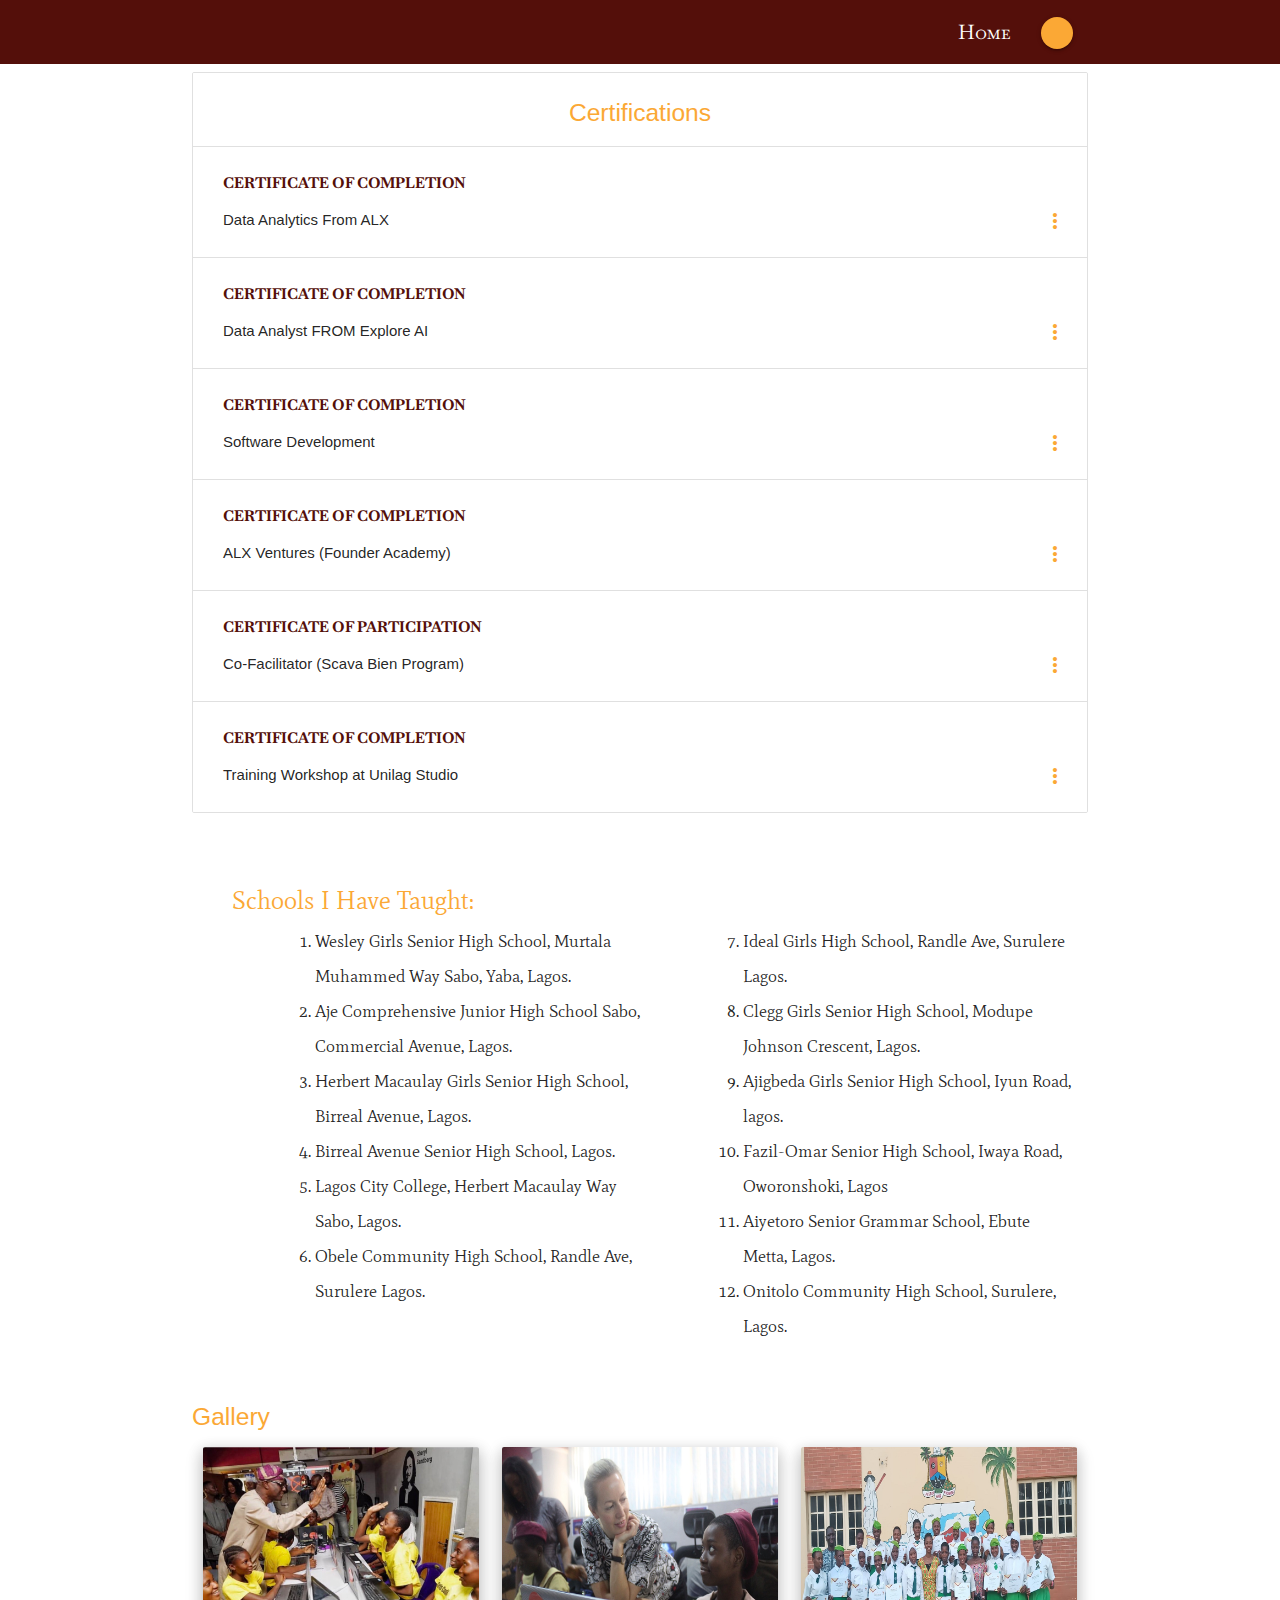
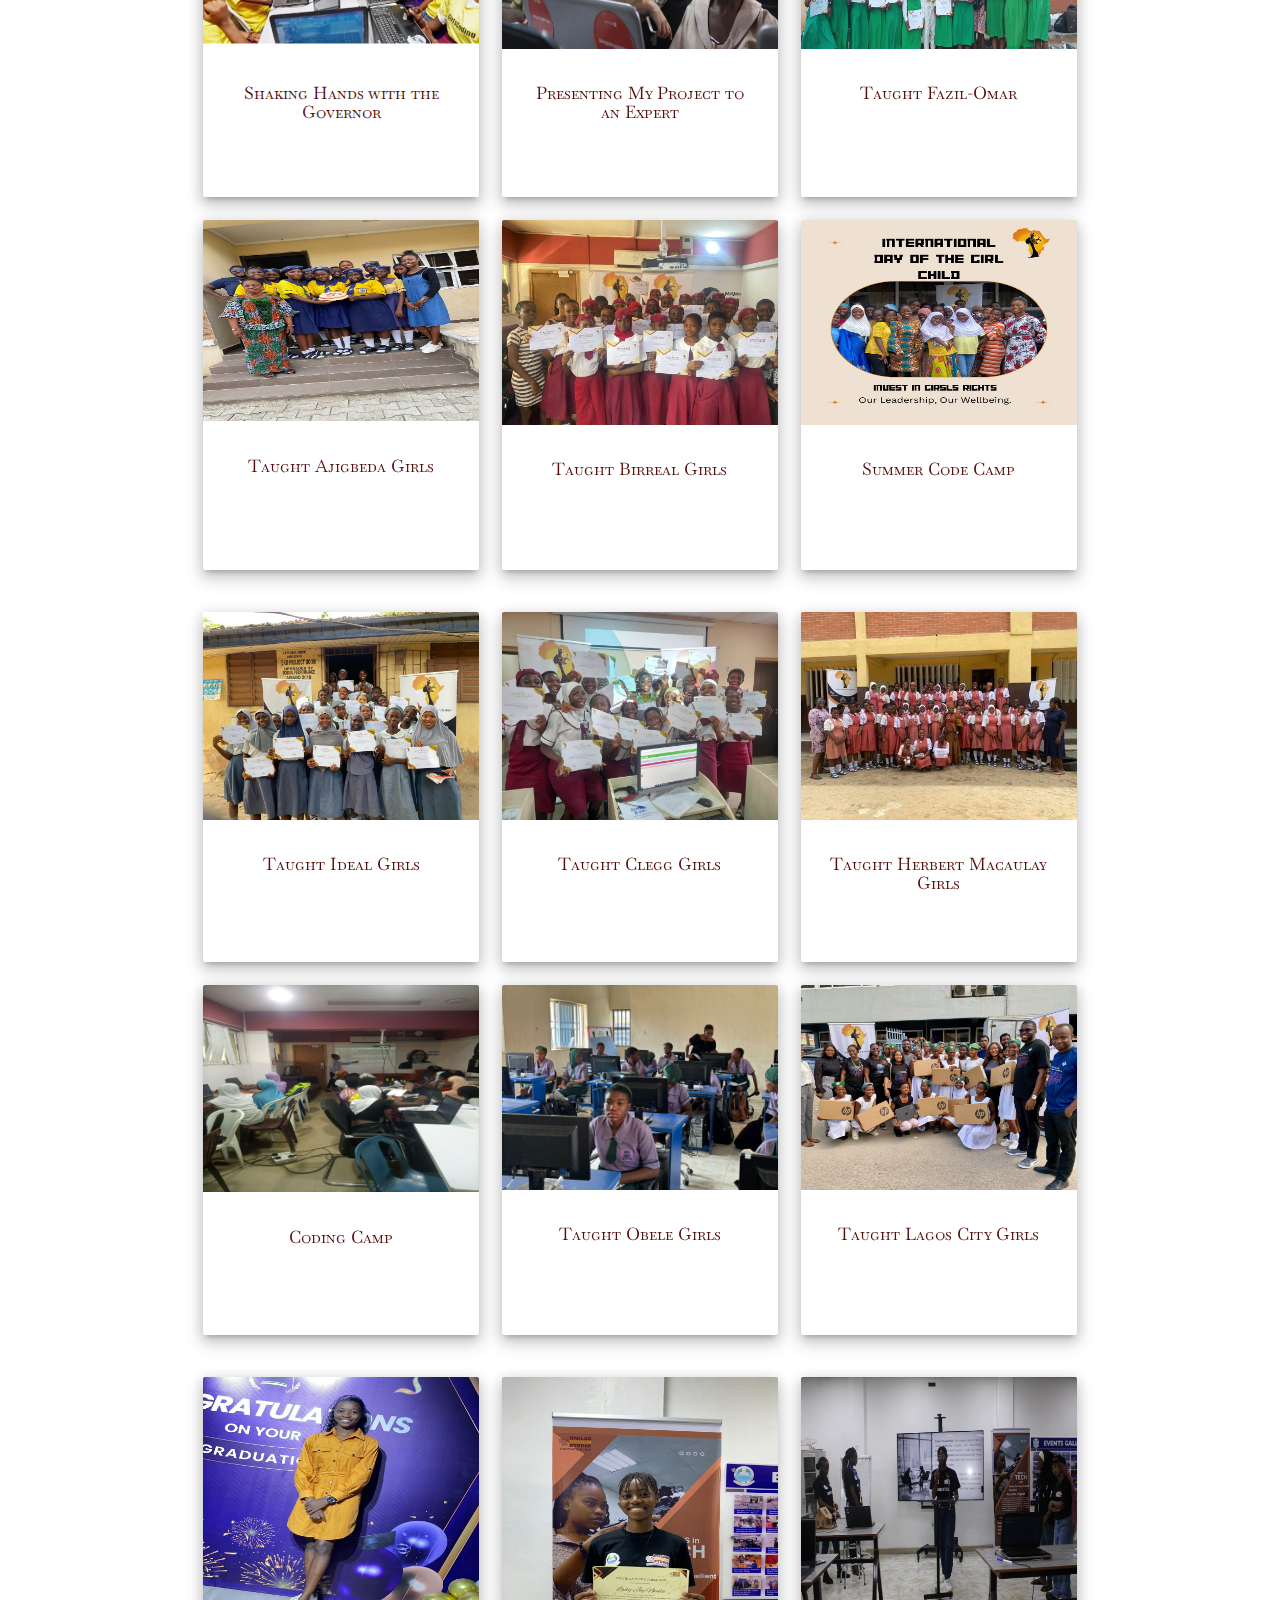
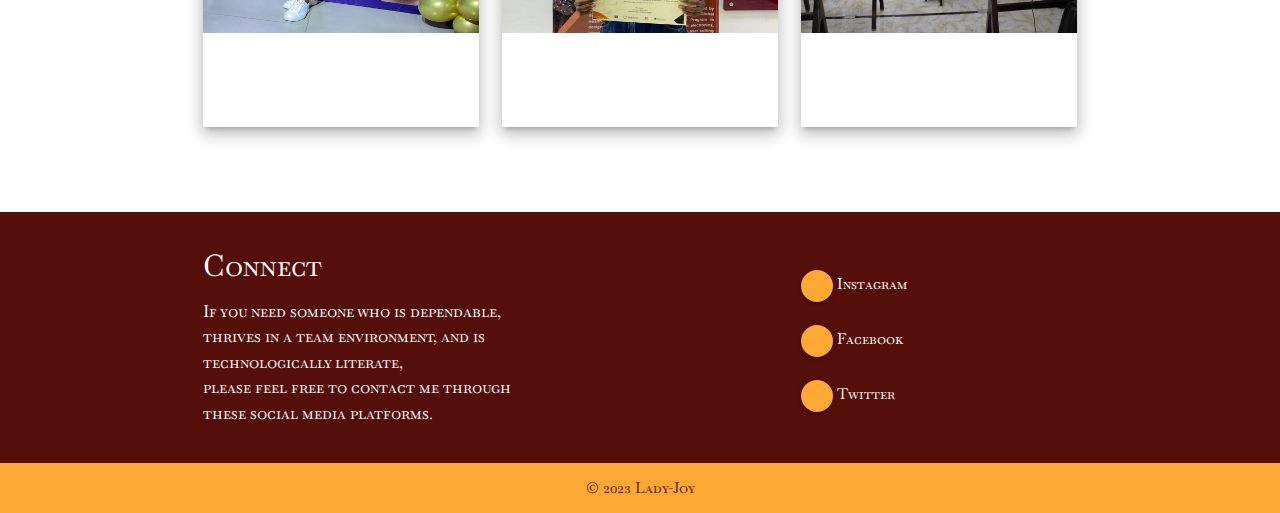
<file: home.html>
<!DOCTYPE html>
<html lang="en">
<head>
    <meta charset="UTF-8">
    <meta name="viewport" content="width=device-width, initial-scale=1.0">
    <title>More</title>
   
    <link rel="preconnect" href="https://fonts.googleapis.com">
    <link href="https://fonts.googleapis.com/icon?family=Material+Icons" rel="stylesheet">
    <link rel="stylesheet" href="https://use.fontawesome.com/releases/v5.0.13/css/all.css" integrity="sha384-DNOHZ68U8hZfKXOrtjWvjxusGo9WQnrNx2sqG0tfsghAvtVlRW3tvkXWZh58N9jp" crossorigin="anonymous">
    <link rel="stylesheet" href="css/materialize.min.css">
<link rel="preconnect" href="https://fonts.googleapis.com">
<link rel="preconnect" href="https://fonts.gstatic.com" crossorigin>
<link href="https://fonts.googleapis.com/css2?family=Baskervville+SC&display=swap" rel="stylesheet">

<link rel="preconnect" href="https://fonts.googleapis.com">
<link rel="preconnect" href="https://fonts.gstatic.com" crossorigin>
<link href="https://fonts.googleapis.com/css2?family=Baskervville+SC&family=Mate:ital@0;1&display=swap" rel="stylesheet">
    <link rel="stylesheet" href="style.css">
    <style>
        .material-icons{
            color:#FBA835;
        }
    </style>
</head>
<body>
  <section id="home">
        <header>
          <div class="scrollspy">
          <div class="navbar-fixed">
                <nav class="z-depth-0" style="background-color: #540F0A">
                    <div class="container">
                      <a href="#!" class="sidenav-trigger" data-target="side"><i class="material-icons" style="color:#FBA835">menu</i></a>
                      <ul class="right hide-on-med-and-down">
                          <li><a href="index.html" style="font-size: 20px;"> Home</a></li>
                          <li><a href="https://www.linkedin.com/in/lady-joy-nwala-67937721b/" target="_blank" class="tooltipped btn-floating btn-small" style="background-color:#FBA835" data-position="bottom" data-tooltip="Linkedin">
                            <i class="fab fa-linkedin"></i></a></li>
                      </ul>
                  </div>
                </div>
              </nav>
              <ul class="sidenav" id="side" style="background-color: #FBA835;">
                  <li><a href="index.html" class="white-text" style="font-size: 18px;"> Home</a></li>
                  <li><a href="https://www.linkedin.com/in/lady-joy-nwala-67937721b/" target="_blank" class="tooltipped btn-medium" style="color: #540F0A" data-position="bottom" data-tooltip="Linkedin">
                    <i class="fab fa-linkedin small"></i></a></li>
              </ul>
            </div>
        </header>
        </section>

        <div class="container">
            <div class="row">
                <!-- <div class="carousel">
                    <a class="carousel-item responsive-img"  ><img src="img/cert.jpg"></a>
                    <a class="carousel-item responsive-img"  ><img src="img/cer.png"></a>
                    <a class="carousel-item responsive-img"  ><img src="img/world.jpg"></a>
                    <a class="carousel-item responsive-img"  ><img src="img/x.jpg"></a>
                    <a class="carousel-item responsive-img"  ><img src="img/youth.jpg"></a>
                  </div> -->

                  <ul class="collection with-header">
                    <li class="collection-header"><h5 class="center-align">Certifications</h5></li>
                    <li class="collection-item">
                        <p style="color: #540F0A;
                        height: auto;
                        font-family: Baskervville SC, serif;
                        font-weight: 400;
                        font-style: normal;"><b>CERTIFICATE OF COMPLETION</b></p>
                        <p>Data Analytics From ALX
                         <a href="#skin" class="secondary-content modal-trigger"><i class="material-icons burgundy-text">more_vert</i></a></p>
                          
                    </li>
                    <li class="collection-item">
                        <p style="color: #540F0A;
                        height: auto;
                        font-family: Baskervville SC, serif;
                        font-weight: 400;
                        font-style: normal;"><b>CERTIFICATE OF COMPLETION</b></p>
                        <p>Data Analyst FROM Explore AI
                        <a href="#steroid" class="secondary-content modal-trigger"><i class="material-icons burgundy-text">more_vert</i></a></p>
                     </li>
                     <li class="collection-item">
                        <p style="color: #540F0A;
                        height: auto;
                        font-family: Baskervville SC, serif;
                        font-weight: 400;
                        font-style: normal;"><b>CERTIFICATE OF COMPLETION</b></p>
                        <p>Software Development
                        <a href="#soft" class="secondary-content modal-trigger"><i class="material-icons burgundy-text">more_vert</i></a></p>
                    </li>
                    <li class="collection-item">
                        <p style="color: #540F0A;
                        height: auto;
                        font-family: Baskervville SC, serif;
                        font-weight: 400;
                        font-style: normal;"><b>CERTIFICATE OF COMPLETION</b></p>
                        <p>ALX Ventures (Founder Academy)
                        <a href="#der" class="secondary-content modal-trigger"><i class="material-icons burgundy-text">more_vert</i></a></p>
                    </li>
                    <li class="collection-item">
                        <p style="color: #540F0A;
                        height: auto;
                        font-family: Baskervville SC, serif;
                        font-weight: 400;
                        font-style: normal;"><b>CERTIFICATE OF PARTICIPATION</b></p>
                        <p>Co-Facilitator (Scava Bien Program)
                            <a href="#neph" class="secondary-content modal-trigger"><i class="material-icons burgundy-text">more_vert</i></a> </p>
                    </li>
                    <li class="collection-item">
                        <p style="color: #540F0A;
                        height: auto;
                        font-family: Baskervville SC, serif;
                        font-weight: 400;
                        font-style: normal;"><b>CERTIFICATE OF COMPLETION</b></p>
                        <p>Training Workshop at Unilag Studio 
                        <a href="#exo" class="secondary-content modal-trigger"><i class="material-icons burgundy-text">more_vert</i></a></p>
                    </li>

            </ul>
            </div>
        </div>
        <div class="modal" id="skin">
            <i class="burgundy-text modal-close right material-icons" style="padding: 10px;">close</i>
            <div class="modal-content">
                 <img src="img/cert.jpg" class="responsive-img materialboxed" alt="">
            </div>
        </div>
        <div class="modal" id="steroid">
             <i class="burgundy-text modal-close right material-icons" style="padding: 10px;">close</i>
             <div class="modal-content">
                <img src="img/data.jpg" alt="" class="responsive-img materialboxed">
             </div>
         </div>
         <div class="modal" id="der">
             <i class="burgundy-text modal-close right material-icons" style="padding: 10px;">close</i>
             <div class="modal-content">
                <img src="img/founder.jpg" class="responsive-img materialboxed" alt="">
             </div>
         </div>
             <div class="modal" id="neph">
                 <i class="burgundy-text modal-close right material-icons" style="padding: 10px;">close</i>
                 <div class="modal-content">
                     <img src="img/bien.jpg" class="responsive-img materialboxed" alt="">
                 </div>
             </div>
             <div class="modal" id="exo">
                 <i class="burgundy-text modal-close right material-icons" style="padding: 10px;">close</i>
                 <div class="modal-content">
                     <img src="img/soft.jpg" alt="" class="responsive-img materialboxed">
                 </div>
             </div>
             <div class="modal" id="soft">
                <i class="burgundy-text modal-close right material-icons" style="padding: 10px;">close</i>
                <div class="modal-content">
                    <img src="img/unilag.jpg" alt="" class="responsive-img materialboxed">
                </div>
            </div>
            <br>

            <div class="container">
                <div class="row" style="line-height: 35px; font-family: Mate, serif;
                font-weight: 400;
                font-style: normal; font-size: 17px;">
                    <ol>
               <h5> Schools I Have Taught: </h5>
         
                <div class="col l5 m5 offset-l1 s12">
                    <li>Wesley Girls Senior High School, Murtala Muhammed Way Sabo, Yaba, Lagos.</li>
   <li> Aje Comprehensive Junior High School Sabo, Commercial Avenue, Lagos.</li>
    <li>Herbert Macaulay Girls Senior High School, Birreal Avenue, Lagos.</li>
   <li> Birreal Avenue Senior High School, Lagos.</li>
    <li>Lagos City College, Herbert Macaulay Way Sabo, Lagos.</li>
    <li>Obele Community High School, Randle Ave, Surulere Lagos.</li>
                </div>
                <div class="col l5 m5 s12 offset-l1">
                    <li>Ideal Girls High School, Randle Ave, Surulere Lagos.</li>
   <li> Clegg Girls Senior High School, Modupe Johnson Crescent, Lagos.</li>
    <li>Ajigbeda Girls Senior High School, Iyun Road, lagos.</li>
   <li> Fazil-Omar Senior High School, Iwaya Road, Oworonshoki, Lagos</li>
    <li>Aiyetoro Senior Grammar School, Ebute Metta, Lagos.</li>
    <li>Onitolo Community High School, Surulere, Lagos.</li>
                </div>
            </ol>
            </div>
   
        </div>
    </br>
        <div class="container" style="padding-bottom: 50px;">
            <h5>Gallery</h5>
            <div class="row" style="color: #540F0A;
            height: auto;
            font-family: Baskervville SC, serif;
            font-weight: 400;
            font-style: normal;">

                <div class="col s12 m6 l4">
                    <div class="card z-depth-3 hoverable">
                        <div class="card-image">
                            <img class="responsive-img materialboxed" src="img/gov.jpg" alt="">
                        </div>
                        <div class="card-content">
                            <h6 class="center-align">Shaking Hands with the Governor</h6>
                        </div>
                    </div>
                </div>
                <div class="col s12 m6 l4">
                    <div class="card z-depth-3 hoverable">
                        <div class="card-image">
                            <img class="responsive-img materialboxed" src="img/code.jpg" alt="">
                        </div>
                        <div class="card-content">
                            <h6 class="center-align">Presenting My Project to an Expert</h6>
                        </div>
                    </div>
                </div>
                 <div class="col s12 m6 l4">
                    <div class="card z-depth-3 hoverable">
                        <div class="card-image">
                            <img class="responsive-img materialboxed" src="img/fazil.jfif" alt="">
                        </div>
                        <div class="card-content">
                            <h6 class="center-align">Taught Fazil-Omar</h6>
                        </div>
                    </div>
                </div>
                <br><br><br>
                 <div class="col s12 m6 l4">
                    <div class="card z-depth-3 hoverable">
                        <div class="card-image">
                            <img class="responsive-img materialboxed" src="img/aji.jfif" alt="">
                        </div>
                        <div class="card-content">
                            <h6 class="center-align">Taught Ajigbeda Girls</h6>
                        </div>
                    </div>
                </div>
                 <div class="col s12 m6 l4">
                    <div class="card hoverable z-depth-3">
                        <div class="card-image">
                            <img class=" materialboxed" src="img/birreal.jfif" alt="" height="205px">
                        </div>
                        <div class="card-content">
                            <h6 class="center-align">Taught Birreal Girls</h6>
                        </div>
                    </div>
                </div>
                <div class="col s12 m6 l4">
                    <div class="card hoverable z-depth-3">
                        <div class="card-image">
                            <img class=" materialboxed" src="img/summer camp.jfif" alt="" height="205px">
                        </div>
                        <div class="card-content">
                            <h6 class="center-align">Summer Code Camp</h6>
                        </div>
                    </div>
    
        </div>
            </div>

            <div class="row" style="color: #540F0A;
            height: auto;
            font-family: Baskervville SC, serif;
            font-weight: 400;
            font-style: normal;">

                <div class="col s12 m6 l4">
                    <div class="card z-depth-3 hoverable">
                        <div class="card-image">
                            <img class="responsive-img materialboxed" src="img/idea.jpg" alt="">
                        </div>
                        <div class="card-content">
                            <h6 class="center-align">Taught Ideal Girls</h6>
                        </div>
                    </div>
                </div>
                <div class="col s12 m6 l4">
                    <div class="card z-depth-3 hoverable">
                        <div class="card-image">
                            <img class="responsive-img materialboxed" src="img/clegg.jfif" alt="">
                        </div>
                        <div class="card-content">
                            <h6 class="center-align">Taught Clegg Girls</h6>
                        </div>
                    </div>
                </div>
                 <div class="col s12 m6 l4">
                    <div class="card z-depth-3 hoverable">
                        <div class="card-image">
                            <img class="responsive-img materialboxed" src="img/herbert.jfif" alt="">
                        </div>
                        <div class="card-content">
                            <h6 class="center-align">Taught Herbert Macaulay Girls</h6>
                        </div>
                    </div>
                </div>
                 <div class="col s12 m6 l4">
                    <div class="card z-depth-3 hoverable">
                        <div class="card-image">
                            <img class="responsive-img materialboxed" src="img/lol.jpg" alt="">
                        </div>
                        <div class="card-content">
                            <h6 class="center-align">Coding Camp</h6>
                        </div>
                    </div>
                </div>
                 <div class="col s12 m6 l4">
                    <div class="card hoverable z-depth-3">
                        <div class="card-image">
                            <img class=" materialboxed" src="img/obele.jpg" alt="" height="205px">
                        </div>
                        <div class="card-content">
                            <h6 class="center-align">Taught Obele Girls</h6>
                        </div>
                    </div>
                </div>
                <div class="col s12 m6 l4">
                    <div class="card hoverable z-depth-3">
                        <div class="card-image">
                            <img class=" materialboxed" src="img/lagos.jpg" alt="" height="205px">
                        </div>
                        <div class="card-content">
                            <h6 class="center-align">Taught Lagos City Girls</h6>
                        </div>
                    </div>
    
        </div>
            </div>

            <div class="row" style="color: #540F0A;
            height: auto;
            font-family: Baskervville SC, serif;
            font-weight: 400;
            font-style: normal;">

                <div class="col s12 m6 l4">
                    <div class="card z-depth-3 hoverable">
                        <div class="card-image">
                            <img class="responsive-img materialboxed" src="img/lady.jfif" alt="">
                        </div>
                    </div>
                </div>
                <div class="col s12 m6 l4">
                    <div class="card z-depth-3 hoverable">
                        <div class="card-image">
                            <img class="responsive-img materialboxed" src="img/unilag.jfif" alt="">
                        </div>
                    </div>
                </div>
                 <div class="col s12 m6 l4">
                    <div class="card z-depth-3 hoverable">
                        <div class="card-image">
                            <img class="responsive-img materialboxed" src="img/speaker.jfif" alt="">
                        </div>
                    </div>
                </div>
                 
    </div>
        </div>
</div>
       <!-- footer -->
  <footer class="page-footer" style="background-color: #540F0A; font-family: Baskervville SC, serif;
  font-weight: 400;
  font-style: normal;">
    <div class="container">
      <div class="row">
        <div class="col l5 s12">
          
          <h5 class="white-text" style="font-size: 30px !important">Connect</h5>
          <p style="font-size: 17px !important">If you need someone who is dependable, thrives in a team environment, and is technologically literate, <br>please feel free to contact me through these social media platforms.</p>
        </div>
        <div class="col l4 offset-l3 s12"><br>
          
          <ul>
            <li><a href="https://www.instagram.com/lady_joy_nwala/" target ="_blank" class=" btn-floating btn-small "style="background-color:#FBA835" data-position="bottom" data-tooltip="Instagram"> 
              <i class="fab fa-instagram"></i>
            </a>   Instagram</li><br>
            <li><a href="https://www.facebook.com/ladyjoy.nwala.3/" target ="_blank" class=" btn-floating btn-small" style="background-color:#FBA835" data-position="bottom" data-tooltip="Facebook">
              <i class="fab fa-facebook"></i>
            </a>   Facebook</li><br>
            <li><a href="https://twitter.com/Chizaram3333" class=" btn-floating btn-small "style="background-color:#FBA835" target ="_blank" data-position="bottom" data-tooltip="twitter">
              <i class="fab fa-twitter"></i>
            </a>   Twitter</li>
          </ul>
        </div>
      </div>
    </div>
    <div class="footer-copyright" style="background-color:#FBA835; color:#540F0A">
      <div class="container center-align">&copy; 2023 Lady-Joy</div>
    </div>
  </footer>

    <script src="js/jquery.js"></script>
    <script src="js/materialize.min.js"></script>
    <script>
        $(document).ready(function(){
            $('.sidenav').sidenav();
            $('.materialboxed').materialbox();
            $('.parallax').parallax();
            $('.tabs').tabs();
            $('.datepicker').datepicker({
                disableWeekends: true,
                yearRange: 1
            });
            $('.tooltipped').tooltip();
            $('.scrollspy').scrollSpy();
            $('.slider').slider(); 
            $('.tap-target').tapTarget();
            $('.collapsible').collapsible();
            $('.modal').modal();
            $('.carousel').carousel();
        });
    </script>


<script src="js/jquery.js"></script>
<script src="js/materialize.min.js"></script>
</body>
</html>
</file>
<file: style.css>
.daa {
    height: 500px;
}
.prob{
    color:#FBA835 !important;
}
.flow-text{
    color: white;
}

.progress .determinate {
    background-color: #FBA835 !important;
}
#home {
    background-color: #540F0A;
    height: auto;
    font-family: "Baskervville SC", serif;
    font-weight: 400;
    font-style: normal;
    padding-top: 0px;
}
h5{
    color:#FBA835;
}
.head{
    color:#FBA835 !important;
}

@media screen and (max-width: 480px) {
    #about p{
       text-align: justify !important;
        hyphens: auto;
   }
    .modal-content{
        text-align: justify !important;
      hyphens: auto;
   }
   }
   
    .modal-content{
       text-align: justify !important;
       hyphens: auto;
   }
   .para{
    text-align: justify !important;
     hyphens: auto;
   }
   .collapsible-header, .collapsible-body{
   font-weight: 400;
   font-size: 19px;
   }
   
   .leave{
        text-align: justify;
       hyphens: auto;
   }
    .fish, b{
       font-size: 15px; 
       font-weight: bold;
   }

   
   li>a:hover{
       color: #FBA835;
   }
   div .hoverable{
       height: 350px !important;
     }
   
   #about p{
       text-align: justify;
       hyphens: auto;
   }
   
   #body{
       font-weight: 400;
       font-style: normal;
   }
   
   @media (min-width: 1367px) {
      div .big{
           padding-top: 200px !important; 
           
       }
       div .big p{
           font-size: 18px;
       }
       .head{
           font-size: 35px;
           color:#FBA835;
       }
       #about p{
       text-align: justify;
        hyphens: auto;
   } 
       
   }
   
   @media (max-width: 1366px){
   
       .head{
           font-size: 30px;
           padding-top: 120px !important; 
           color:#FBA835;
           padding-left:65px;
       }
       div .big p{
           font-size: 20px;
           text-align: center;
       }
       .pa{
        padding-left:60px;
       }
   }
   
   @media (max-width: 1180px){
       #home {
           height: auto;
       }
   }

   @media only screen and (min-width: 993px) {
    .row .col.push-l2 {
        left:  29.666667%;
    }
}
</file>
